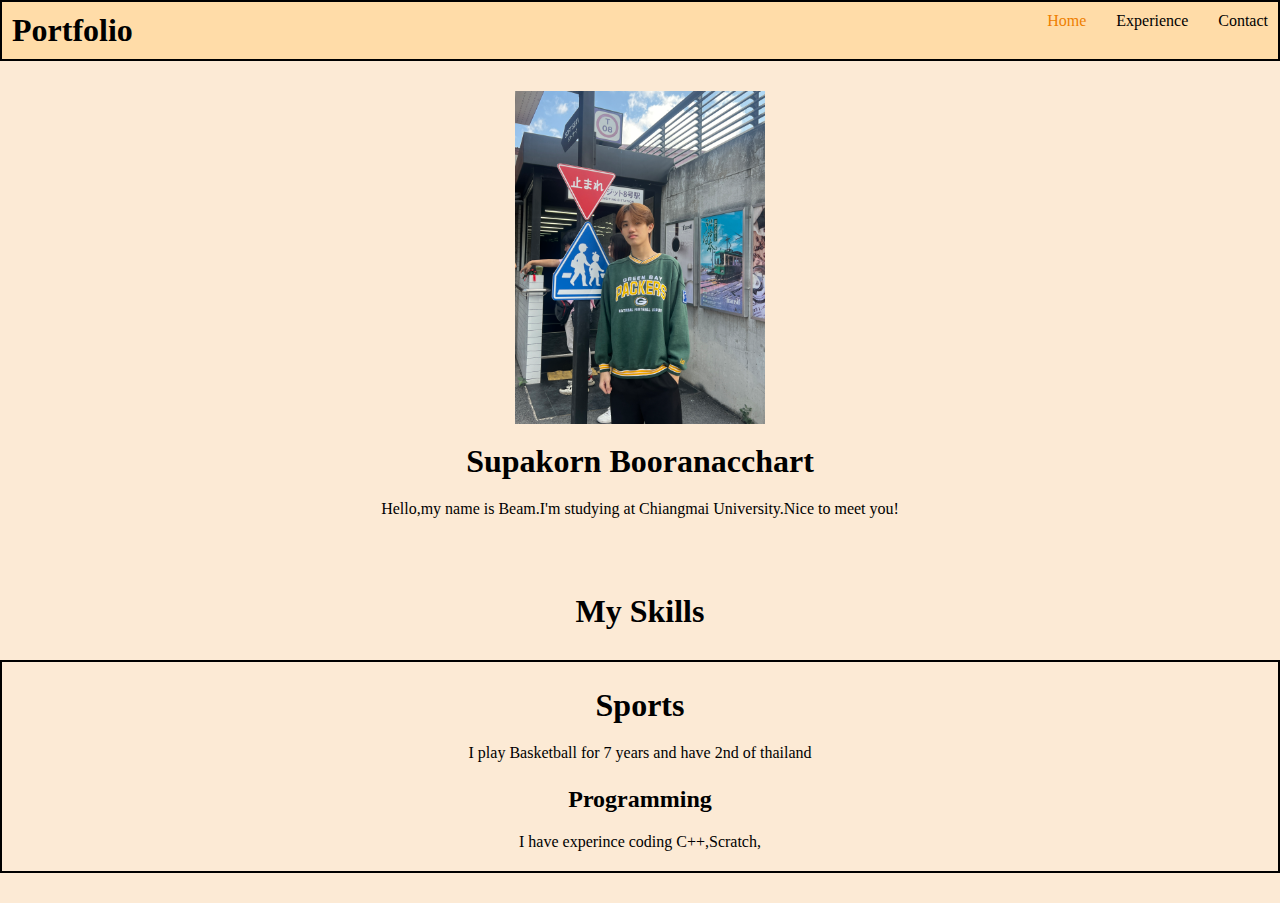
<file: index.html>
<!DOCTYPE html>
<html lang="en">
  <head>
    <meta charset="UTF-8" />
    <meta name="viewport" content="width=device-width, initial-scale=1.0" />
    <title>Beam Portfolio</title>
    <link rel="stylesheet" href="css/style.css">
  </head>
  <body>
<!-- nav start -->
    <nav>
      <div class="logo">
        <h1>Portfolio</h1>
      </div>

      <ul class="menu"> 
        <li ><a href="index.html" class="active">Home</a></li>
        <li><a href="experince.html">Experience</a></li>
        <li><a href="contact.html">Contact</a></li>
      </ul>
        
    </nav>
<!-- nav end -->

<!-- banner info s -->
    <section class="banner">
      <div class="banner-info">
        <img src="images/IMG_1940.JPG" alt="">
        <h1>Supakorn Booranacchart</h1>
        <p>Hello,my name is Beam.I'm studying at Chiangmai University.Nice to meet you!</p>
        
      </div>
    </section>  
      <!-- banner info end -->

 <!-- skill s -->
  <section class="skills">
        <h1>My Skills</h1>
    <div class="skill-box">
      <h1>
        Sports
      </h1>
      <p>I play Basketball for 7 years and have 2nd of thailand</p>
      <h2>Programming
      </h2>
      <p>I have experince coding C++,Scratch,</p>

    </div>

  </section>    



 
  </body>
</html>
</file>
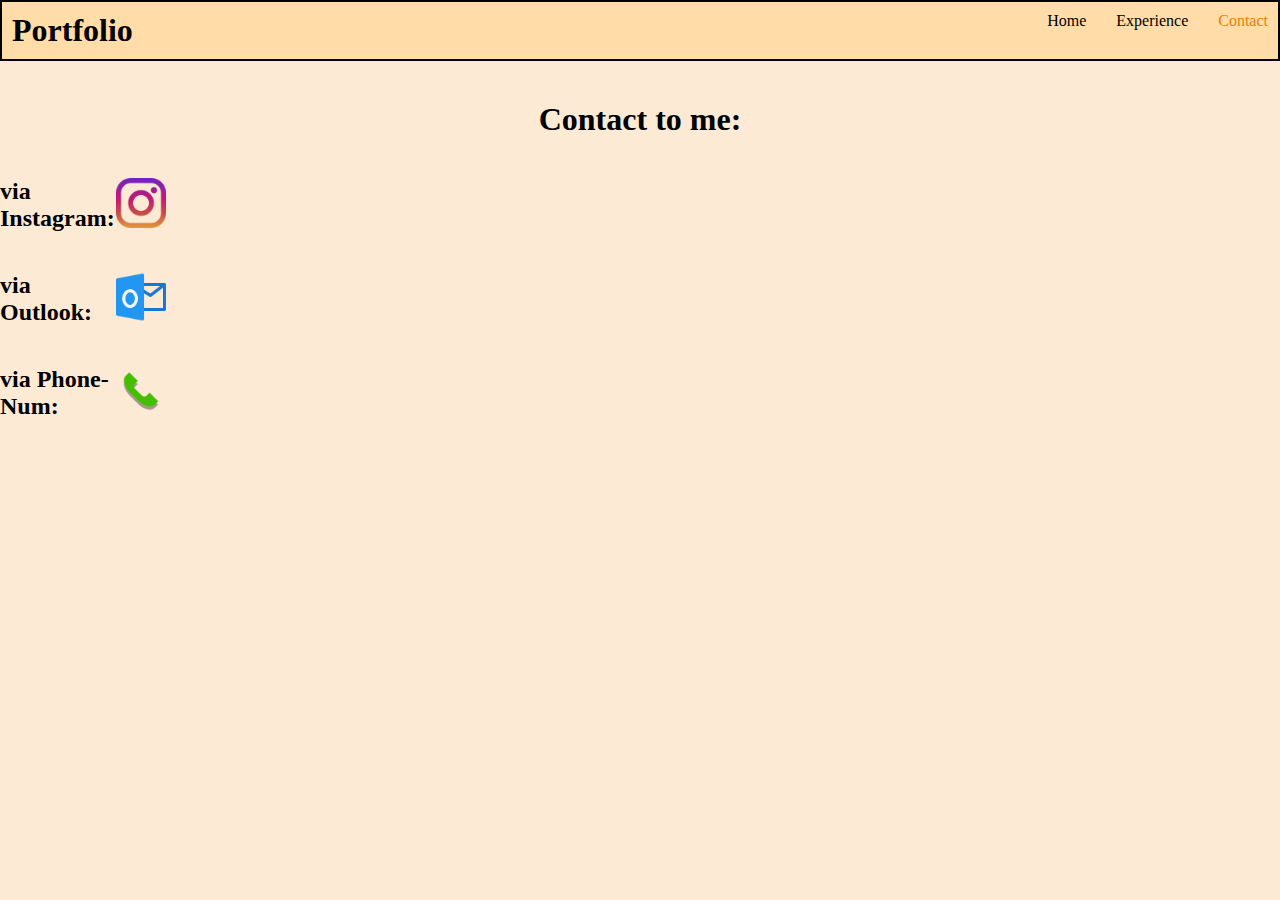
<file: contact.html>
<!DOCTYPE html>
<html lang="en">
<head>
    <meta charset="UTF-8">
    <meta name="viewport" content="width=device-width, initial-scale=1.0">
    <title>Contact</title>
    <link rel="stylesheet" href="css/style.css">
</head>
<body>
    <nav>
        <div class="logo">
          <h1>Portfolio</h1>
        </div>
  
        <ul class="menu"> 
          <li><a href="index.html">Home</a></li>
          <li><a href="experince.html">Experience</a></li>
          <li ><a href="contact.html"class="active">Contact</a></li>
        </ul>
          
      </nav>

      <div class="contact">

    <h1>Contact to me:</h1>
    
    <li><h2>via Instagram:</h2><a href="https://www.instagram.com/_bbeamu/"><img src="images/instagram.png" alt=""></a></li>
    
    <li><h2>via Outlook:</h2><a href=mailto:supakorn_boo@cmu.ac.th><img src="images/outlook.png" alt=""></a></li>

    <li><h2>via Phone-Num:</h2><a href="note/080-824-9029.txt"><img src="images/icons8-phone-60.png" alt=""></a></li>

      </div>
    
</body>
</html>
</file>
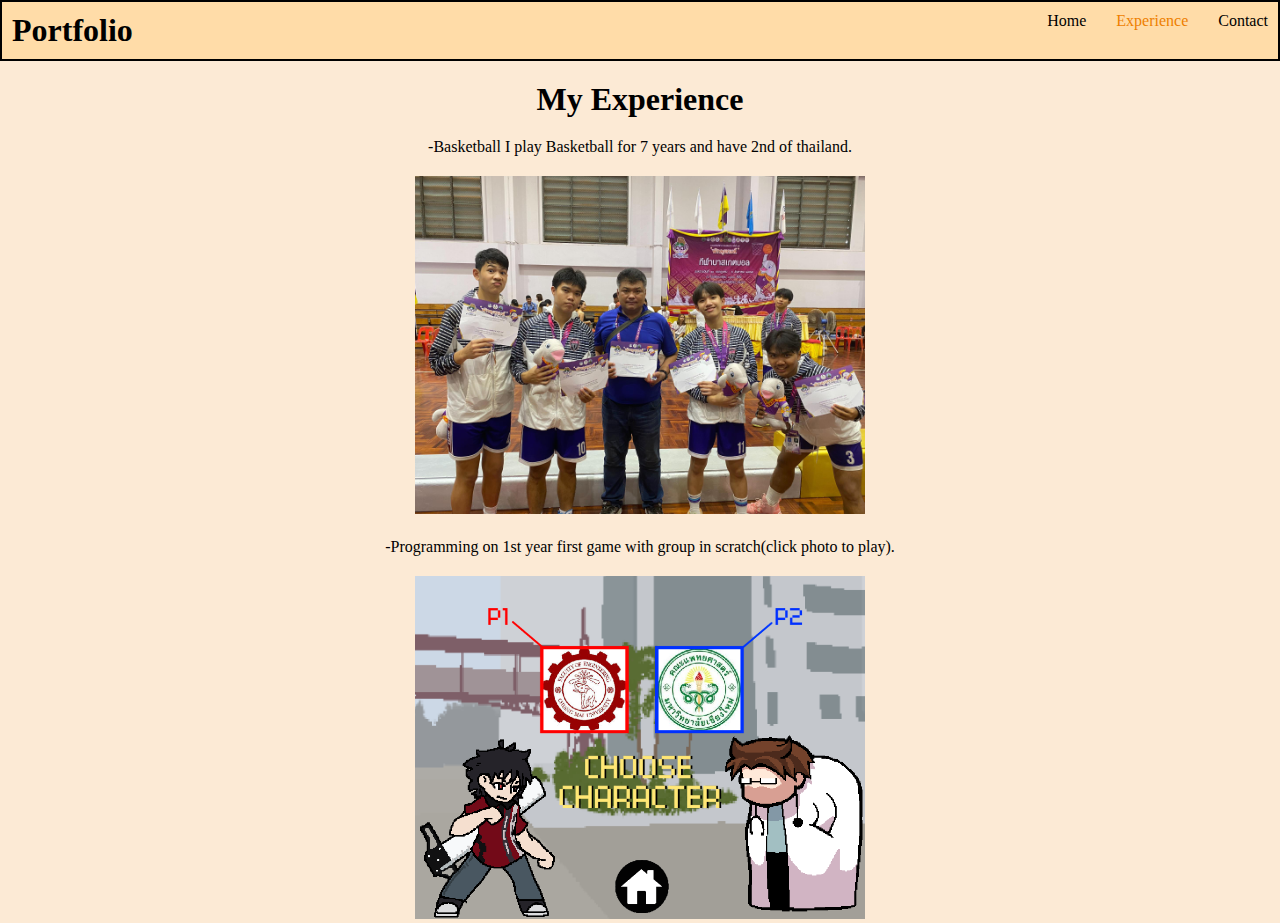
<file: experince.html>
<!DOCTYPE html>
<html lang="en">
<head>
    <meta charset="UTF-8">
    <meta name="viewport" content="width=device-width, initial-scale=1.0">
    <title>Experience</title>
    <link rel="stylesheet" href="css/style.css">
</head>
<body>
    <nav>
        <div class="logo">
          <h1>Portfolio</h1>
        </div>
  
        <ul class="menu"> 
          <li><a href="index.html">Home</a></li>
          <li ><a href="experince.html"class="active">Experience</a></li>
          <li><a href="contact.html">Contact</a></li>
        </ul>
          
      </nav>

    <div class="Basketb">
      <h1>
        My Experience
      </h1>
      <p>-Basketball I play Basketball for 7 years and have 2nd of thailand.</p>
      <img src="images/baskb.jpg" alt="">
    </div>

    <div class="pgm">
      
      <p>-Programming on 1st year first game with group in scratch(click photo to play).</p>
      <a href="https://scratch.mit.edu/projects/892847022/"><img src="images/game.png" alt=""></a> 

    </div>
 
</body>
</html>
</file>
<file: css/style.css>
*{
    margin: 0;
    padding: 0;
    box-sizing: border-box;
}

nav {
    display: flex;
    justify-content: space-between;
    border: 2px solid black;
    padding:10px;
}

nav {
    background-color: rgb(255, 220, 168);
}

body{
    background-color: rgb(252, 234, 213);
}

.menu  {
    display: flex;
    list-style: none;   
}

.menu a.active {
    color: rgb(238, 127, 0);
}


.menu li {
    margin-left: 30px;
}

.menu li a {
    text-decoration: none;
    color: black;
}

.banner {
    display: flex;
    justify-content: center;
    align-items: center;
}

.banner-info img{
    width: 250px;
    
}

.banner-info {
    text-align: center;
    margin: 30px;
}
.banner-info h1 {
    margin-top: 15px;
    margin-bottom: 0px;
}

.skills h1{
    text-align: center;
    margin-top: 25px;  

}
.skill-box{
    display: grid;
    grid-template-rows: 1fr 1fr;    
    justify-content: center;
    border: 2px solid black;
    text-align: center;
    margin-block: 30px;    
   
}

h1{
    text-align: center;
}

.contact h1{
    margin: 40px;
}
.contact li{    
    list-style: none;
    display: grid;
    grid-template-columns:1fr 10fr ;
    margin-block: 40px;
}

.contact img{
    width: 50px;
}

.Basketb {
    text-align: center;
    margin: 5px;

}

.Basketb h1,p{
    margin: 20px;

}

.Basketb img{
    width: 450px;    
}

.pgm {
    text-align: center;
}

.pgm img{
    width: 450px;
}
</file>
